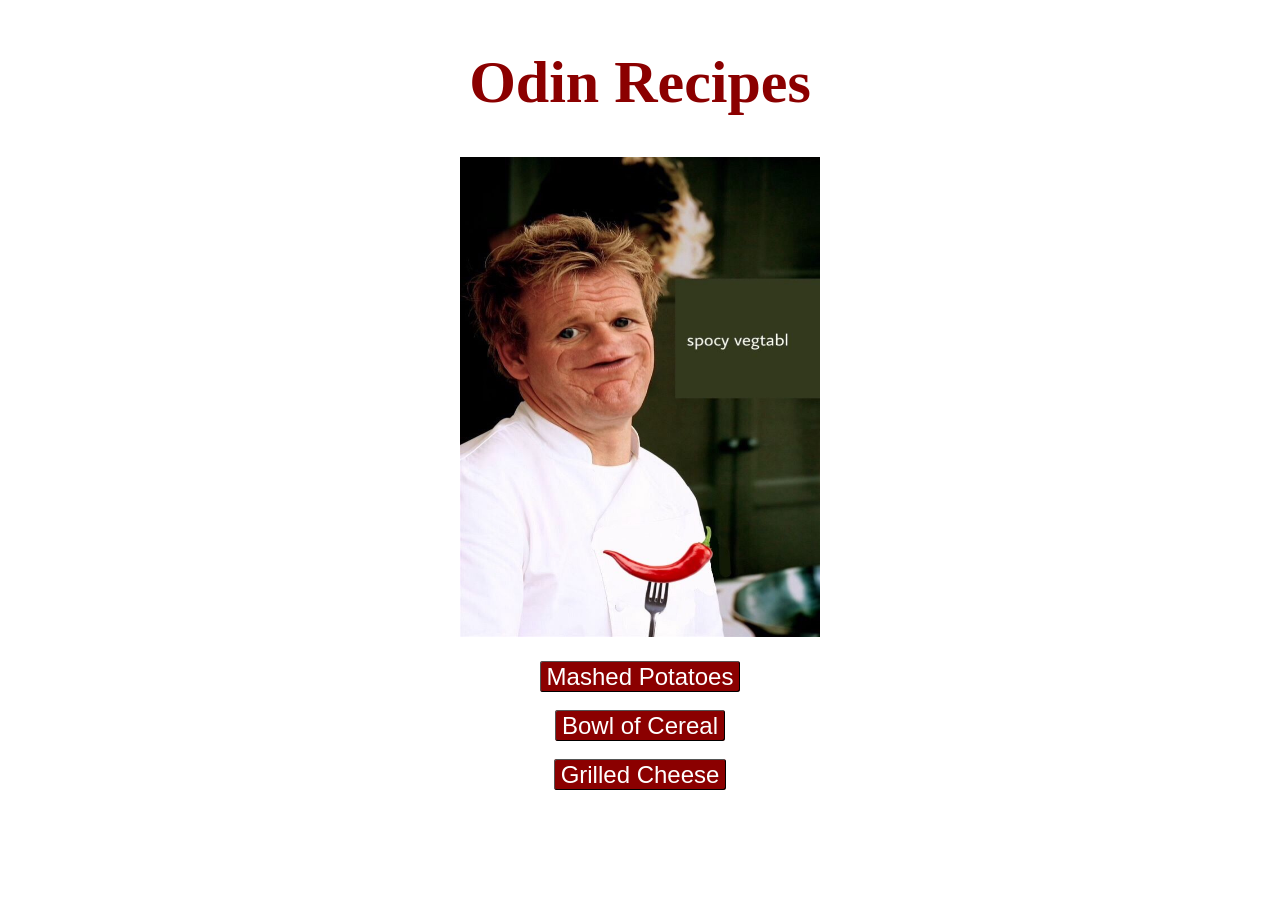
<file: index.html>
<!DOCTYPE html>
<html lang="en">
    <head>
        <meta charset="UTF-8">
        <title>Odin Recipes</title>
        <link rel="stylesheet" href="./style.css">
    </head>

    <body class="home">
        <h1>Odin Recipes</h1>
        <img src="./images/Spocy-Vegtabl.jpg" alt="Gorban Rasmey" width="360" height="480">
        <br><br>

        <a class="button" href="./recipes/mashed-potatoes.html">Mashed Potatoes</a><br><br>
        <a class="button" href="./recipes/bowl-of-cereal.html">Bowl of Cereal</a><br><br>
        <a class="button" href="./recipes/grilled-cheese.html">Grilled Cheese</a>
    </body>
</html>
</file>
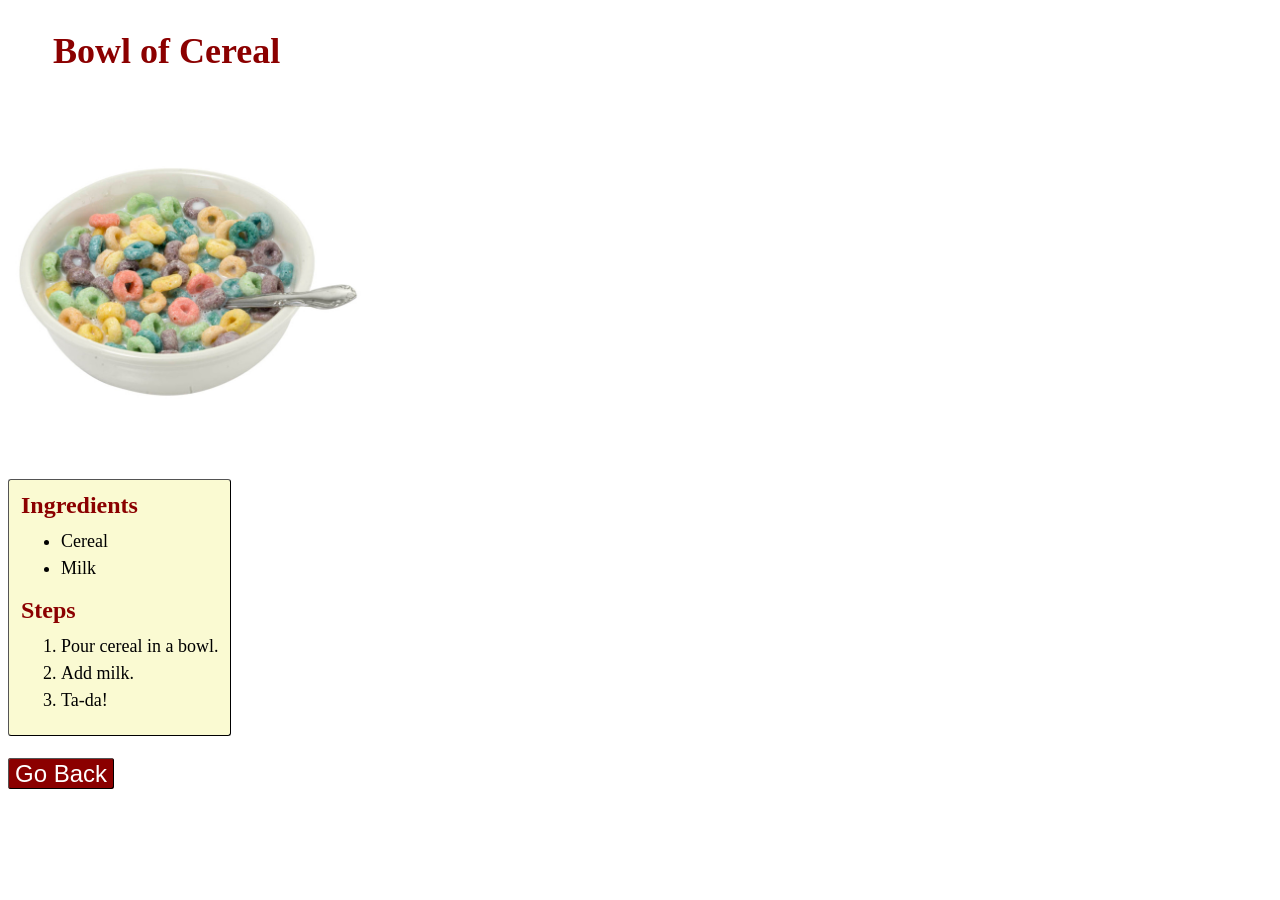
<file: recipes/bowl-of-cereal.html>
<!DOCTYPE html>
<html lang="en">
    <head>
        <meta charset="UTF-8">
        <title>Bowl of Cereal</title>
        <link rel="stylesheet" href="../style.css">
    </head>

    <body>
        <h2 style="margin-left: 45px;">Bowl of Cereal</h2>
        <img src="../images/Cereal.jpg" alt="A bowl of cereal" width="360" height="360">

        <div class="recipe">
            <h3>Ingredients</h3>
            <ul>
                <li>Cereal</li>
                <li>Milk</li>
            </ul>

            <h3>Steps</h3>
            <ol>
                <li>Pour cereal in a bowl.</li>
                <li>Add milk.</li>
                <li>Ta-da!</li>
            </ol>
        </div>

        <a class="button" href="../index.html">Go Back</a>
    </body>
</html>
</file>
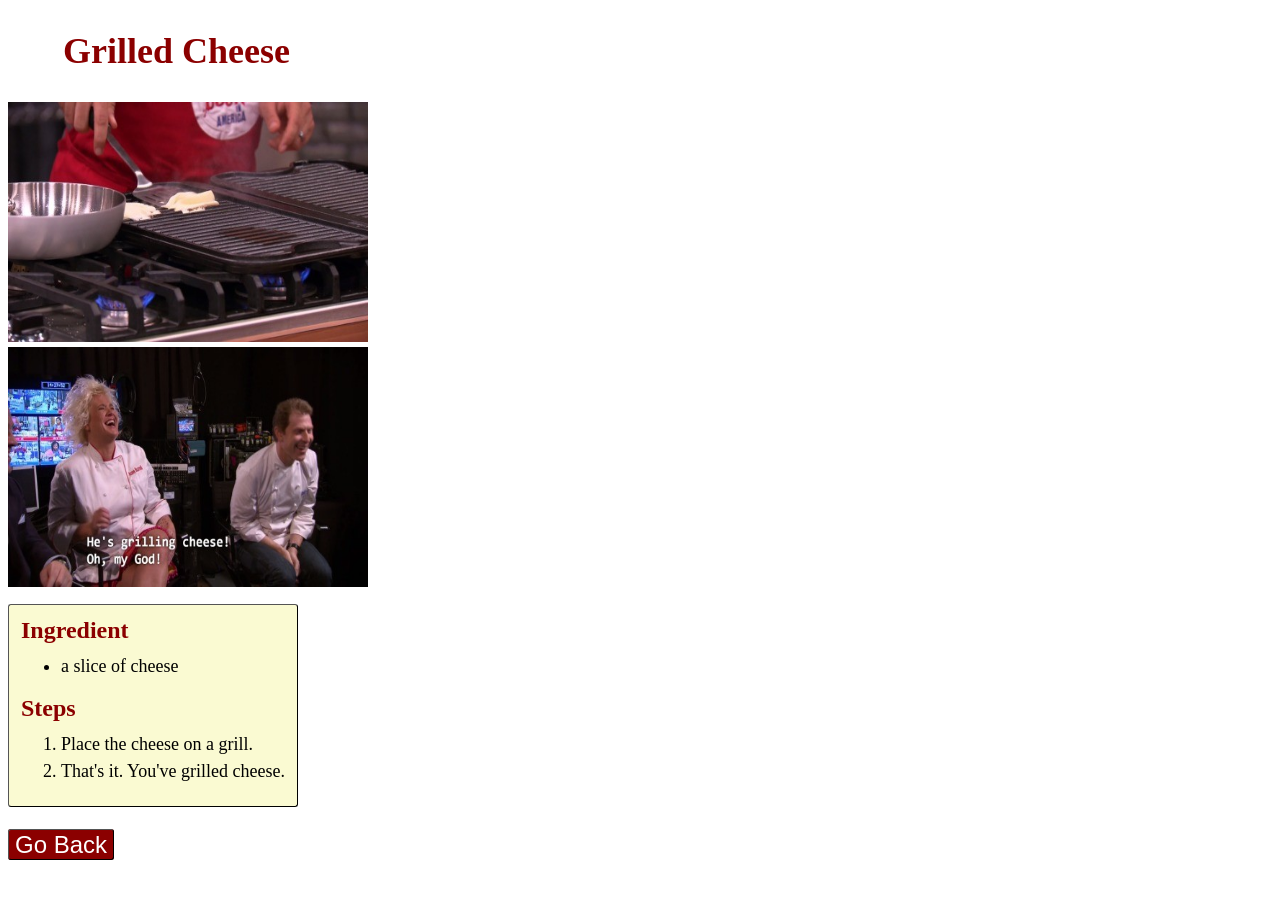
<file: recipes/grilled-cheese.html>
<!DOCTYPE html>
<html lang="en">
    <head>
        <meta charset="UTF-8">
        <title>Grilled Cheese</title>
        <link rel="stylesheet" href="../style.css">
    </head>

    <body>
        <h2 style="margin-left: 55px;">Grilled Cheese</h2>
        <img src="../images/Grilled-Cheese.jpg" alt="Cheese on a grill" width="360" height="240"><br>
        <img src="../images/Chef-Anne.jpg" alt="He's grilling the cheese!" width="360" height="240">

        <div class="recipe">
            <h3>Ingredient</h3>
            <ul>
                <li>a slice of cheese</li>
            </ul>

            <h3>Steps</h3>
            <ol>
                <li>Place the cheese on a grill.</li>
                <li>That's it. You've grilled cheese.</li>
            </ol>
        </div>

        <a class="button" href="../index.html">Go Back</a>
    </body>
</html>
</file>
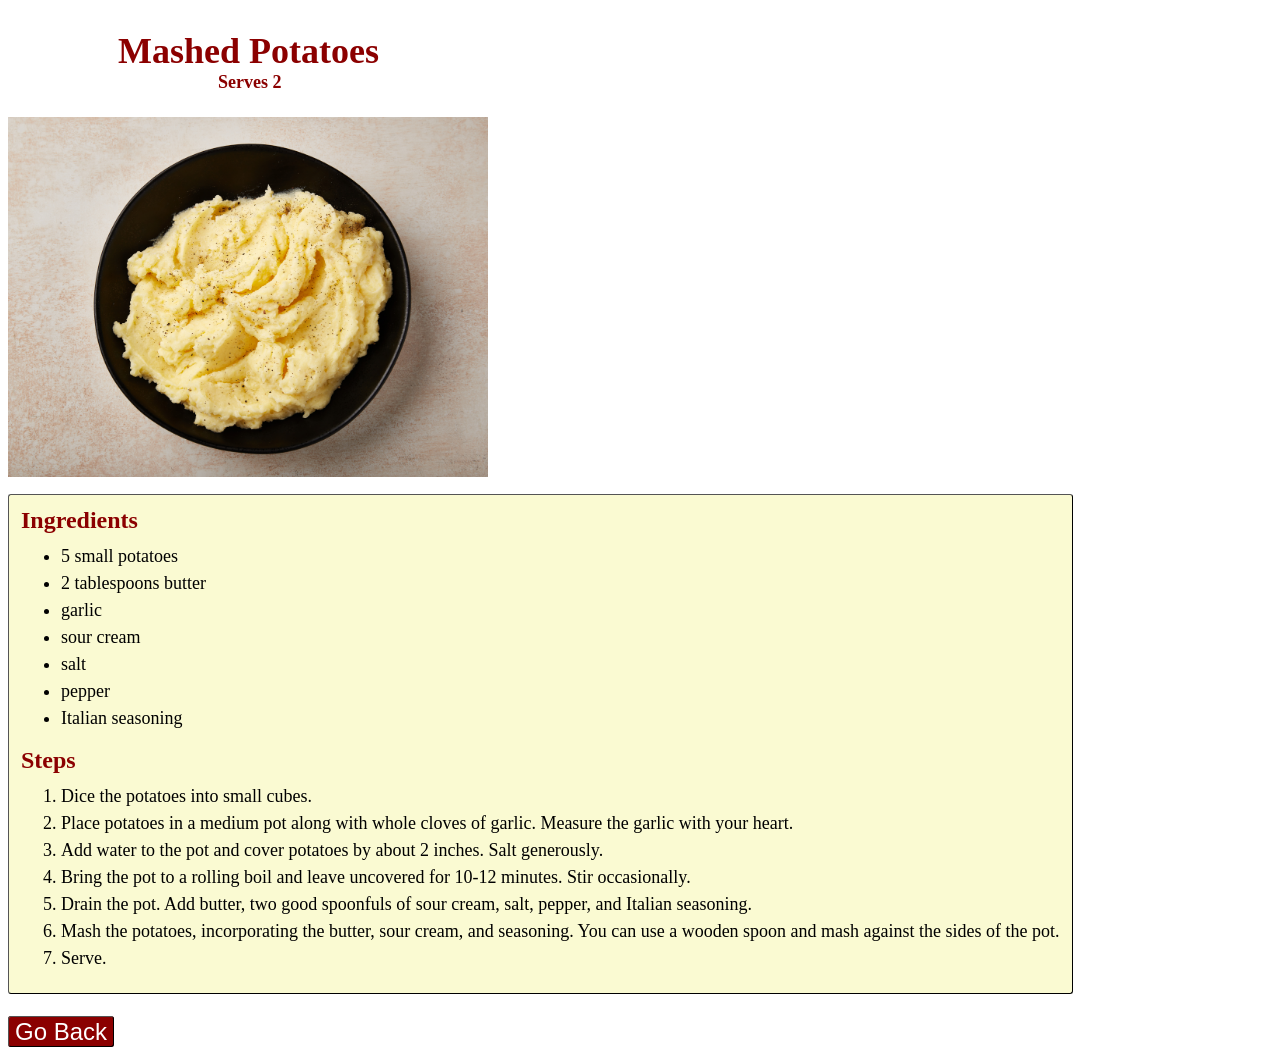
<file: recipes/mashed-potatoes.html>
<!DOCTYPE html>
<html lang="en">
    <head>
        <meta charset="UTF-8">
        <title>Mashed Potatoes</title>
        <link rel="stylesheet" href="../style.css">
    </head>

    <body>
        <h2 style="margin-left: 110px; margin-bottom: 0;">Mashed Potatoes</h2>
        <p id="potato-serves">Serves 2</p>
        <img src="../images/Mashed-Potatoes.jpg" alt="A bowl of mashed potatoes" width="480" height="360">

        <div class="recipe">
            <h3>Ingredients</h3>
            <ul>
                <li>5 small potatoes</li>
                <li>2 tablespoons butter</li>
                <li>garlic</li>
                <li>sour cream</li>
                <li>salt</li>
                <li>pepper</li>
                <li>Italian seasoning</li>
            </ul>

            <h3>Steps</h3>
            <ol>
                <li>Dice the potatoes into small cubes.</li>
                <li>Place potatoes in a medium pot along with whole cloves of garlic. Measure the garlic with your heart.</li>
                <li>Add water to the pot and cover potatoes by about 2 inches. Salt generously.</li>
                <li>Bring the pot to a rolling boil and leave uncovered for 10-12 minutes. Stir occasionally.</li>
                <li>Drain the pot. Add butter, two good spoonfuls of sour cream, salt, pepper, and Italian seasoning.</li>
                <li>Mash the potatoes, incorporating the butter, sour cream, and seasoning. You can use a wooden spoon and mash against the sides of the pot.</li>
                <li>Serve.</li>
            </ol>
        </div>

        <a class="button" href="../index.html">Go Back</a>
    </body>
</html>
</file>
<file: style.css>
* {
    font-family: Garamond, Georgia, "Times New Roman", serif;
    font-size: 18px;
}

h1, h2, h3 {
    color: darkred;
}

h1 {
    font-size: 60px;
}

h2 {
    font-size: 36px;
}

h3 {
    font-size: 24px;
    margin-top: 6px;
    margin-bottom: 12px;
}

ul, ol, li {
    margin-top: 6px;
}

.button {
    font-family: Verdana, Arial, Helvetica, sans-serif;
    font-size: 24px;
    padding: 1px 6px;
    border: 1px outset black;
    border-radius: 3px;
    color: white;
    background-color: darkred;
    text-decoration: none;
}

.home {
    text-align: center;
    align-content: center;
}
    
#potato-serves {
    margin-left: 210px; 
    color: darkred; 
    font-weight: bold; 
    margin-top: 0; 
    margin-bottom: 24px;
}

.recipe {
    padding: 6px 12px;
    border: 1px outset black;
    border-radius: 3px;
    background-color: lightgoldenrodyellow;
    margin-top: 12px;
    margin-bottom: 24px;
    width: fit-content;
}
</file>
